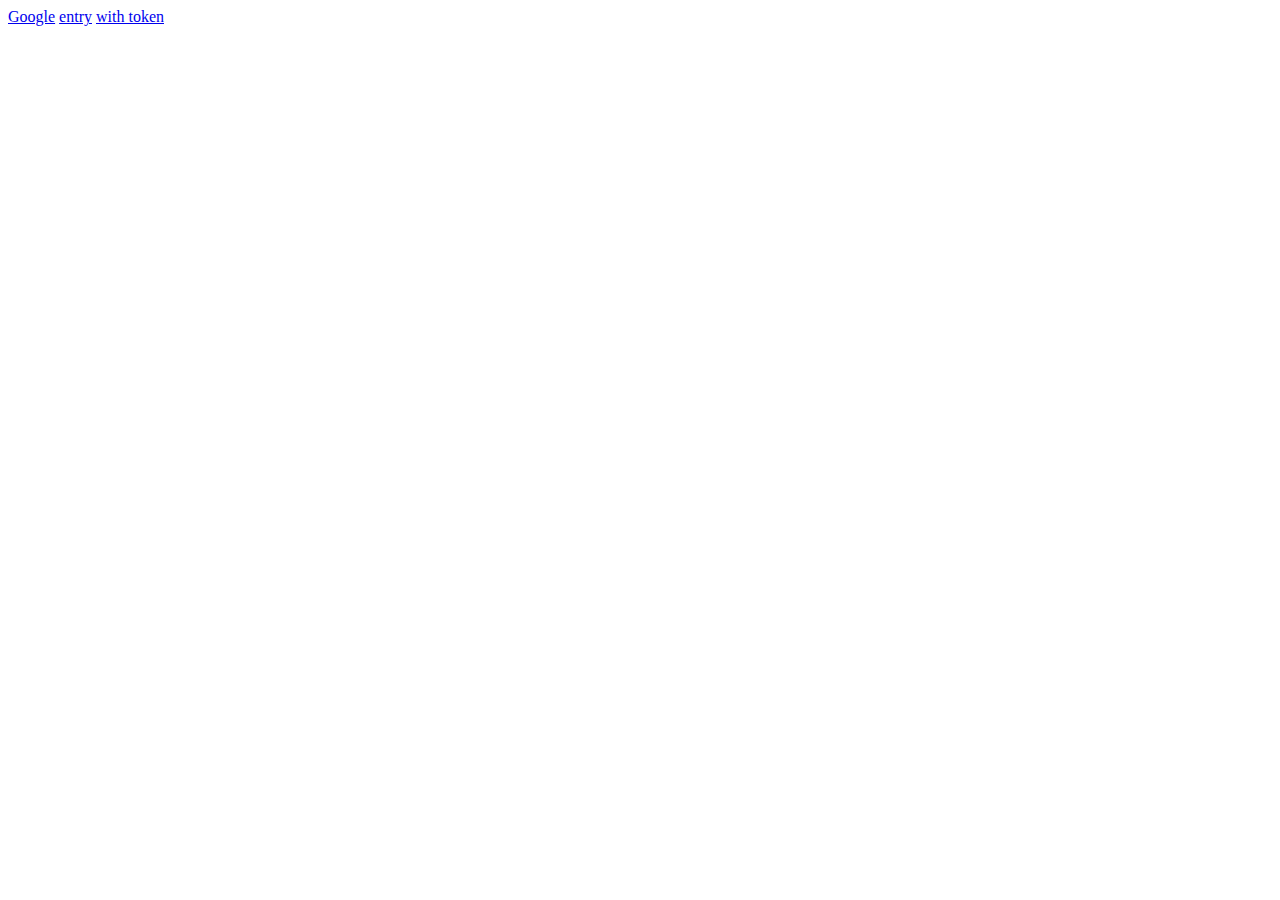
<file: links.html>
<html>
  <body>
    <a href="http://google.com">Google</a>
    <a href="entry://somepath?foo=bar">entry</a>
    <a href="entry://token/eyJ0eXAiOiJKV1QiLCJhbGciOiJSUzI1NiJ9.[base64].YfvswzBdHbsYiI_gM4LiU173H2EHT_h0XkUgBnqxNvTU3YsUm-JXpT3XRpdoHqzQ1a5ZIy4XzAx1cxCS9UiOCmQhhfKxSKTzOcoDxYRdkS_i_0lCmrvfL-8PeZOQ4n-dVkGcfZWPp9_P1wJ865GOEqU99ns8HGqmt8IXaM3nHaU">with token</a>
  </body>
</html>
</file>
